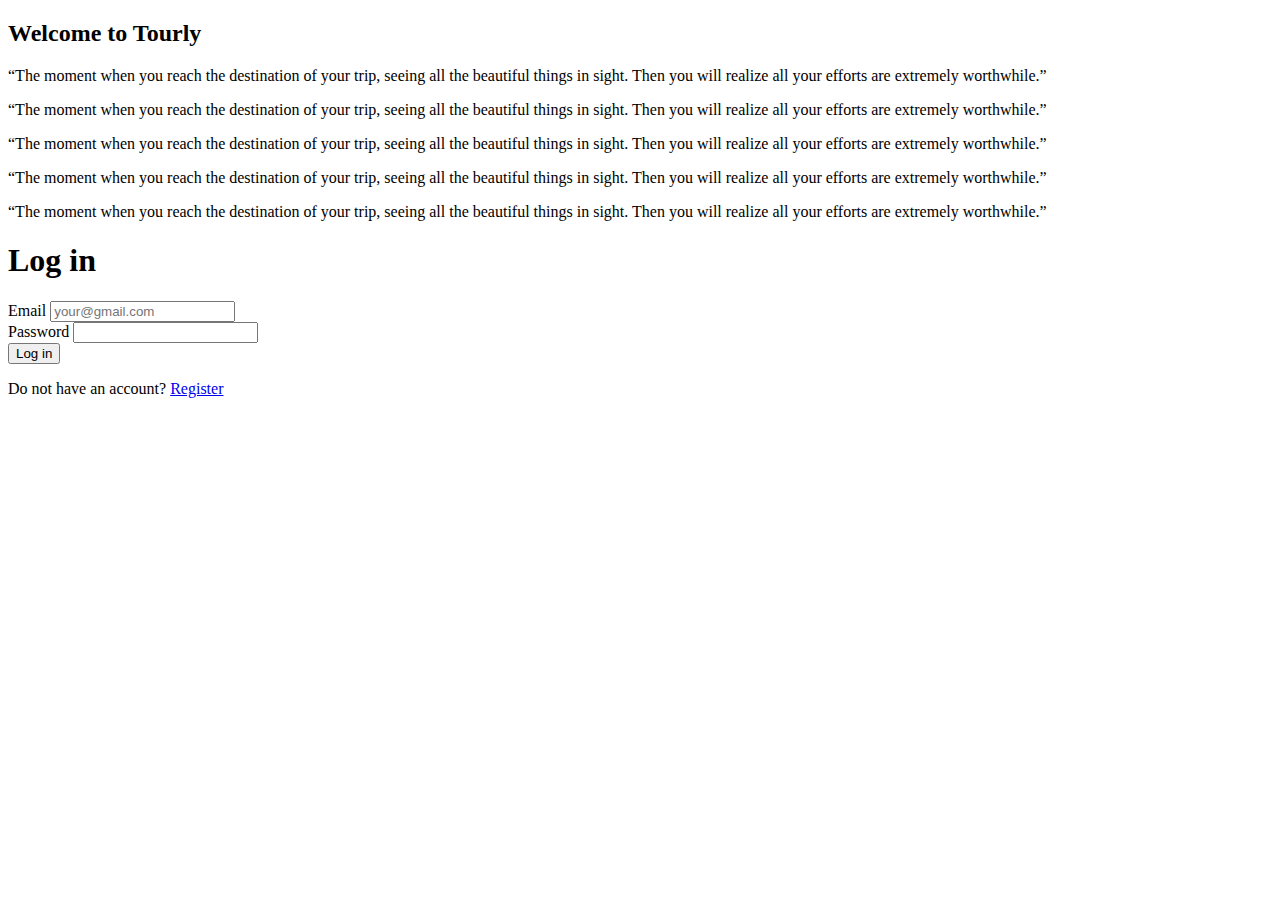
<file: Login.html>
<!DOCTYPE html>
<html lang="vi">
    <!--<![endif]-->
    <head>

        <link href="" rel="canonical"><link rel="stylesheet" href="https://tiimtravel.vn/cache/assets/styles.min.css" data-render="LPTech.Asia">

        
        </head>
        <body>
        <header
        class="header py-2 py-xl-0 header-special"
        id="header">
        <div class="container-tiim">
            
                
                        
                    </header>
                    <div class="login px-3 px-xl-0">
                        <section class="container-tiim">
                            <div class="row">
                                <div class="login__content col-lg-6">
                                    <div class="login__content__img d-none d-sm-block">
                                        <!--logo to -->
                                        </div><h2>
                                            Welcome to Tourly
                    </h2><div class="login__content__description login-and-register__carousel"><p class="register__content__description__content">
                           “The moment when you reach the destination of your trip, seeing all the beautiful things in sight. Then you will realize all your efforts are extremely worthwhile.”
                        </p><p class="register__content__description__content">
                           “The moment when you reach the destination of your trip, seeing all the beautiful things in sight. Then you will realize all your efforts are extremely worthwhile.”
                        </p><p class="register__content__description__content">
                           “The moment when you reach the destination of your trip, seeing all the beautiful things in sight. Then you will realize all your efforts are extremely worthwhile.”
                        </p><p class="register__content__description__content">
                           “The moment when you reach the destination of your trip, seeing all the beautiful things in sight. Then you will realize all your efforts are extremely worthwhile.”
                        </p><p class="register__content__description__content">
                           “The moment when you reach the destination of your trip, seeing all the beautiful things in sight. Then you will realize all your efforts are extremely worthwhile.”
                        </p></div></div><div class="login__form col-lg-6"><h1>
                        Log in
                    </h1>
                    <form action="" method="post">
                        <div class="login-and-register__form__item">
                            <label for="user__email">Email</label>
                            <input type="text" id="user__email" placeholder="your@gmail.com" name="email" required>
                        </div>
                        <div class="login-and-register__form__item position-relative password">
                            <label for="user__password">Password</label>
                            <input type="password" name="password" id="user__password" required>
                            <i class="lp-eye d-flex align-items-center toggle-password" data-id="user__password">

                            </i>
                        </div>
                        <button type="submit"> <a heft="index.html"> Log in</button>
                    </form>
                    <p class="link-to-register pt-2 pt-sm-3 pt-md-4 pt-lg-5">
                        Do not have an account? <a href="Register.html">Register</a>
                        </p>
                        </div>
                        </div>
                        </section>
                        </div>
                        <div class="cta">
                            
                                    
                                                        
                                                                                                    
                                                                                                                                                    </div></footer><script>
      
    </script><script src="https://tiimtravel.vn/cache/assets/script.min.js" data-render="LPTech.Asia" ></script><script type="application/ld+json">
     
    </script></body></html>
</file>
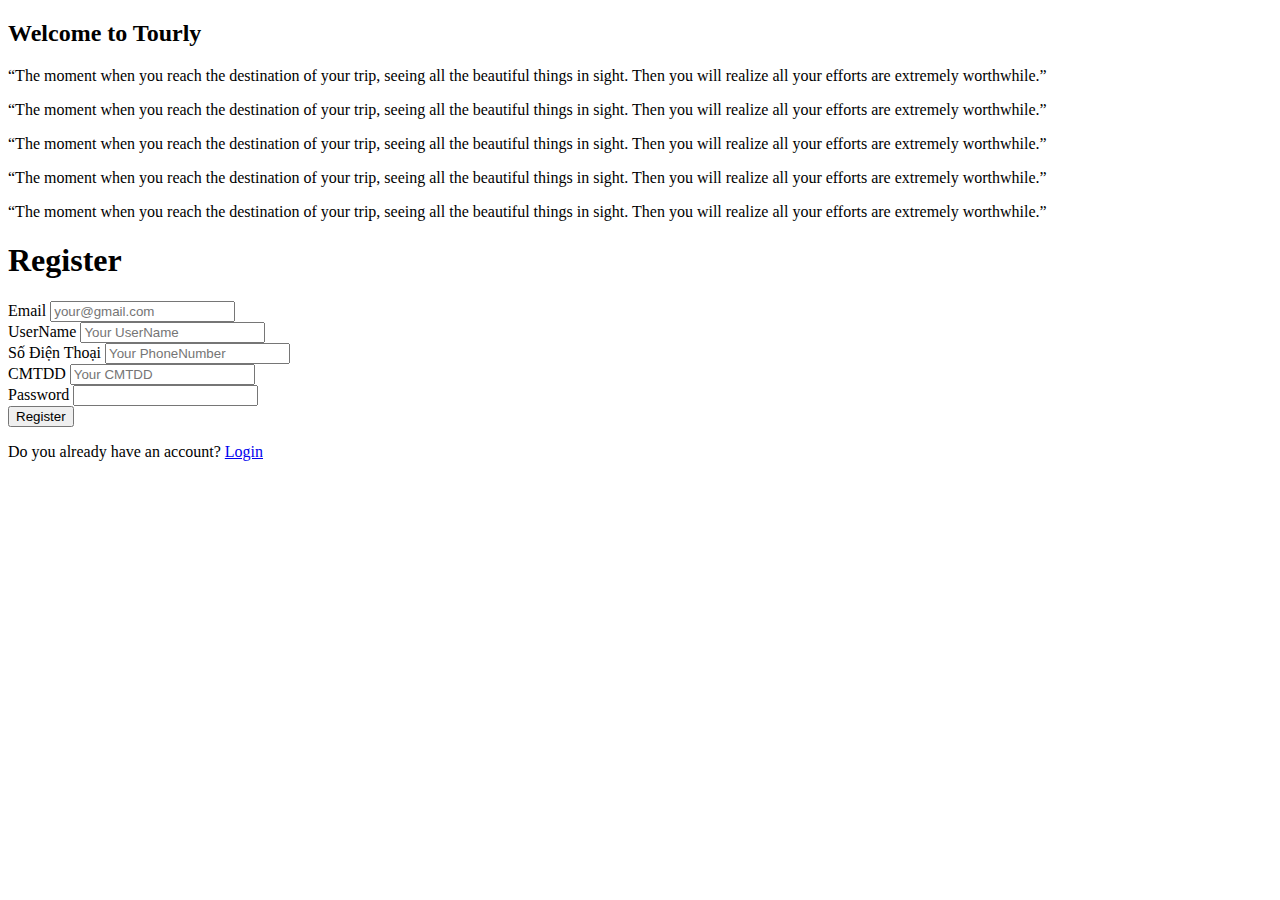
<file: Register.html>
<!DOCTYPE html>
<html lang="vi">
    <!--<![endif]-->
    <head>

        <link href="" rel="canonical"><link rel="stylesheet" href="https://tiimtravel.vn/cache/assets/styles.min.css" data-render="LPTech.Asia">

        
        </head>
        <body>
        <header
        class="header py-2 py-xl-0 header-special"
        id="header">
        <div class="container-tiim">
            
                
                        
                    </header>
                    <div class="login px-3 px-xl-0">
                        <section class="container-tiim">
                            <div class="row">
                                <div class="login__content col-lg-6">
                                    <div class="login__content__img d-none d-sm-block">
                                        <!--logo to -->
                                        </div><h2>
                                            Welcome to Tourly
                    </h2><div class="login__content__description login-and-register__carousel"><p class="register__content__description__content">
                           “The moment when you reach the destination of your trip, seeing all the beautiful things in sight. Then you will realize all your efforts are extremely worthwhile.”
                        </p><p class="register__content__description__content">
                           “The moment when you reach the destination of your trip, seeing all the beautiful things in sight. Then you will realize all your efforts are extremely worthwhile.”
                        </p><p class="register__content__description__content">
                           “The moment when you reach the destination of your trip, seeing all the beautiful things in sight. Then you will realize all your efforts are extremely worthwhile.”
                        </p><p class="register__content__description__content">
                           “The moment when you reach the destination of your trip, seeing all the beautiful things in sight. Then you will realize all your efforts are extremely worthwhile.”
                        </p><p class="register__content__description__content">
                           “The moment when you reach the destination of your trip, seeing all the beautiful things in sight. Then you will realize all your efforts are extremely worthwhile.”
                        </p></div></div><div class="login__form col-lg-6"><h1>
                        Register
                    </h1>
                    <form action="" method="post">
                        <div class="login-and-register__form__item">
                            <label for="user__email">Email</label>
                            <input type="text" id="user__email" placeholder="your@gmail.com" name="email" required>
                        </div>
                        <div class="login-and-register__form__item">
                            <label for="UserName">UserName</label>
                            <input type="text" id="UserName" placeholder="Your UserName" name="userName" required>
                        </div>
                        <div class="login-and-register__form__item">
                            <label for="PhoneNumber">Số Điện Thoại</label>
                            <input type="text" id="PhoneNumber" placeholder="Your PhoneNumber" name="PhoneNumber" required>
                        </div>
                        <div class="login-and-register__form__item">
                            <label for="CMTDD">CMTDD</label>
                            <input type="text" id="CMTDD" placeholder="Your CMTDD" name="CMTDD" required>
                        </div>

                        <div class="login-and-register__form__item position-relative password">
                            <label for="user__password">Password</label>
                            <input type="password" name="password" id="user__password" required>
                            <i class="lp-eye d-flex align-items-center toggle-password" data-id="user__password">

                            </i>
                        </div>
                        <button type="submit">Register</button>
                    </form>
                    <p class="link-to-register pt-2 pt-sm-3 pt-md-4 pt-lg-5">
                        Do you already have an account? <a href="Login.html">Login</a>
                        </p>
                        </div>
                        </div>
                        </section>
                        </div>
                        <div class="cta">
                            
                                    
                                                        
                                                                                                    
                                                                                                                                                    </div></footer><script>
      
    </script><script src="https://tiimtravel.vn/cache/assets/script.min.js" data-render="LPTech.Asia" ></script><script type="application/ld+json">
     
    </script></body></html>
</file>
